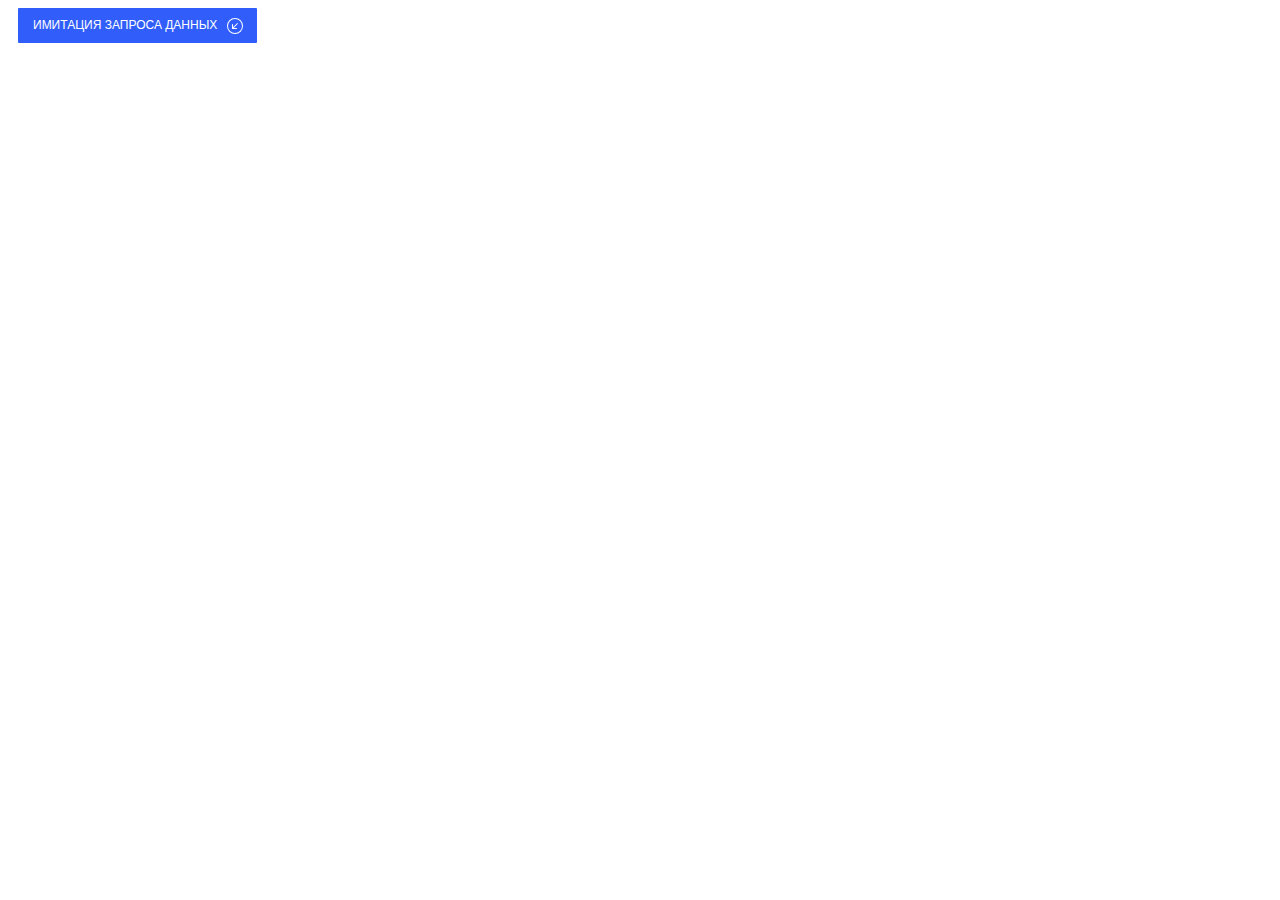
<file: задание 1/index.html>
<!DOCTYPE html>
<html lang="ru">
<head>
  <meta charset="UTF-8">
  <link rel="stylesheet" href="style.css">
  <title>Страница</title>
</head>
<body>
    <button class="btn j-btn-test">
        <div class="btn_text">Имитация запроса данных</div>
    
        <div class="btn_icon">
            <!--   начало вставки SVG иконки   -->
            <svg class="bi bi-arrow-clockwise icon-display" svg xmlns="http://www.w3.org/2000/svg" width="16" height="16" fill="currentColor" class="bi bi-arrow-down-left-circle" viewBox="0 0 16 16">
<path fill-rule="evenodd" d="M1 8a7 7 0 1 0 14 0A7 7 0 0 0 1 8m15 0A8 8 0 1 1 0 8a8 8 0 0 1 16 0m-5.904-2.854a.5.5 0 1 1 .707.708L6.707 9.95h2.768a.5.5 0 1 1 0 1H5.5a.5.5 0 0 1-.5-.5V6.475a.5.5 0 1 1 1 0v2.768z"/>
</svg>


                 
            </svg>
                
            <svg class="srtaight-arrow icon-hidden" xmlns="http://www.w3.org/2000/svg" width="16" height="16" fill="currentColor" class="bi bi-arrow-down-left-circle-fill" viewBox="0 0 16 16">
                <path d="M16 8A8 8 0 1 0 0 8a8 8 0 0 0 16 0zm-5.904-2.803a.5.5 0 1 1 .707.707L6.707 10h2.768a.5.5 0 0 1 0 1H5.5a.5.5 0 0 1-.5-.5V6.525a.5.5 0 0 1 1 0v2.768l4.096-4.096z"/>
            </svg>
<script src="./java.js"></script>
</body>
</html>
</file>
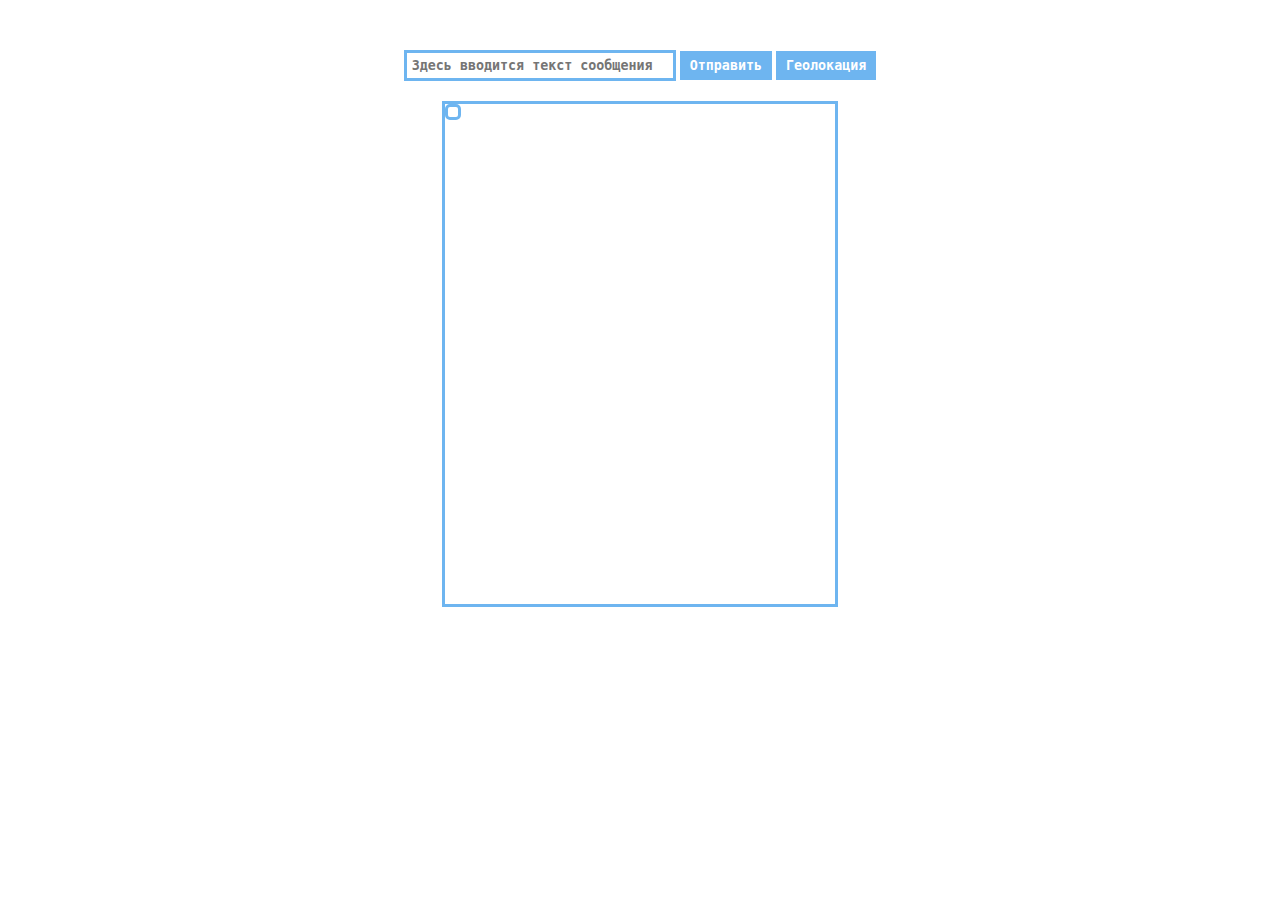
<file: задание 3/index2.html>
<!DOCTYPE html>
<html lang="ru">
<head>
  <meta charset="UTF-8">
  <link rel="stylesheet" href="style2.css">
  <title>Страница</title>
</head>
<body>
  <div id="frame">
    <input id="input" type="text" placeholder="Здесь вводится текст сообщения" />
    <button class="button button-send">Отправить</button>
    <button class="button button-geo">Геолокация</button>
  </div>
  <div id="output">
    <a id = "map-link" target="_blank"></a>
  </div>
<script src="./websocket.js"></script>
</body>
</html>
</file>
<file: задание 1/style.css>
.btn {
    padding: 0;
    background-color: transparent;
    border: none;
    outline: none;
    -webkit-tap-highlight-color: transparent;
    box-shadow: none;
    cursor: pointer;
    
    display: flex;
    margin: 5px 10px;
    padding: 10px 15px;
    border-radius: 1px;
    font-size: 12px;
    line-height: 15px;
    text-transform: uppercase;
    color: white;
    background: #315efb;
    transition: 0.3s;
  }
  
  .btn:hover {
    box-shadow: 0px 2px 8px 2px rgba(141,150,178,.3);
    transform: scale(1.05);
  }
  
  .btn_text {
    margin-right: 10px;
  }
  
  .btn_icon {
    width: 15px;
    height: 15px;
    font-size: 15px;
  }
  
  .btn--magic .btn_icon {
    animation-duration: 1s;
    animation-name: magic;
    animation-iteration-count: infinite;
  }
  
  @keyframes magic {
    from {
      transform: rotate(0);
    }
  
    to {
      transform: rotate(360deg);
    }
  }
  
  .icon-display {
    display:block;
  }
  
  .icon-hidden {
    display:none;
  }
</file>
<file: задание 3/style2.css>
body {
    width: 100%;
    margin: 50px 0;
    text-align: center;
  }
#frame {
    position: sticky
  }
  
  input {
    background: unset;
    border: 3px solid rgb(110, 181, 240);
    /* border-radius: 5px; */
    padding: 5px;
    font-family: monospace;
    font-weight: bold;
    color: rgb(95, 91, 91);
    width: 20%;
    transition: border-color 400ms ease;
    height: auto;
  }
  
  input.error {
    border-color: red;
  }
  
  input:focus {
    outline: none;
    border-color: #0eadaf;
  }
  
  button {
    background: rgb(110, 181, 240);
    color: #fff;
    font-family: monospace;
    font-weight: bold;
    border: none;
    padding: 7px 10px;
    /* border-radius: 5px; */
    cursor: pointer;
    transition: background 400ms ease;
  }
  
  button:focus {
    outline: none;
  }
  
  button:hover {
    background: #0b898b;
  }
  
  #output {
    display:flex;
    font-weight: bold;
    font-size: 14px;
    margin: auto;
    margin-top: 20px;
    width: 30.5%;
    border: 3px solid rgb(110, 181, 240);
    min-height: 500px;
    height: fit-content;
    display:flex;
    flex-direction: column;
  }
  
  .message-server {
    margin: 5px;
    color: red;
    max-width: 70%;
    word-break: break-all;
  }
  
  .message-client {
    margin-right: -9px;
    color: blue;
    max-width: 70%;
    word-break: break-all;
    align-self: end;
    margin: 5px;
  }
  
  p, a {
    border: 3px solid rgb(110, 181, 240); 
    padding: 5px;
    border-radius: 5px;
    width: fit-content;
  }
</file>
